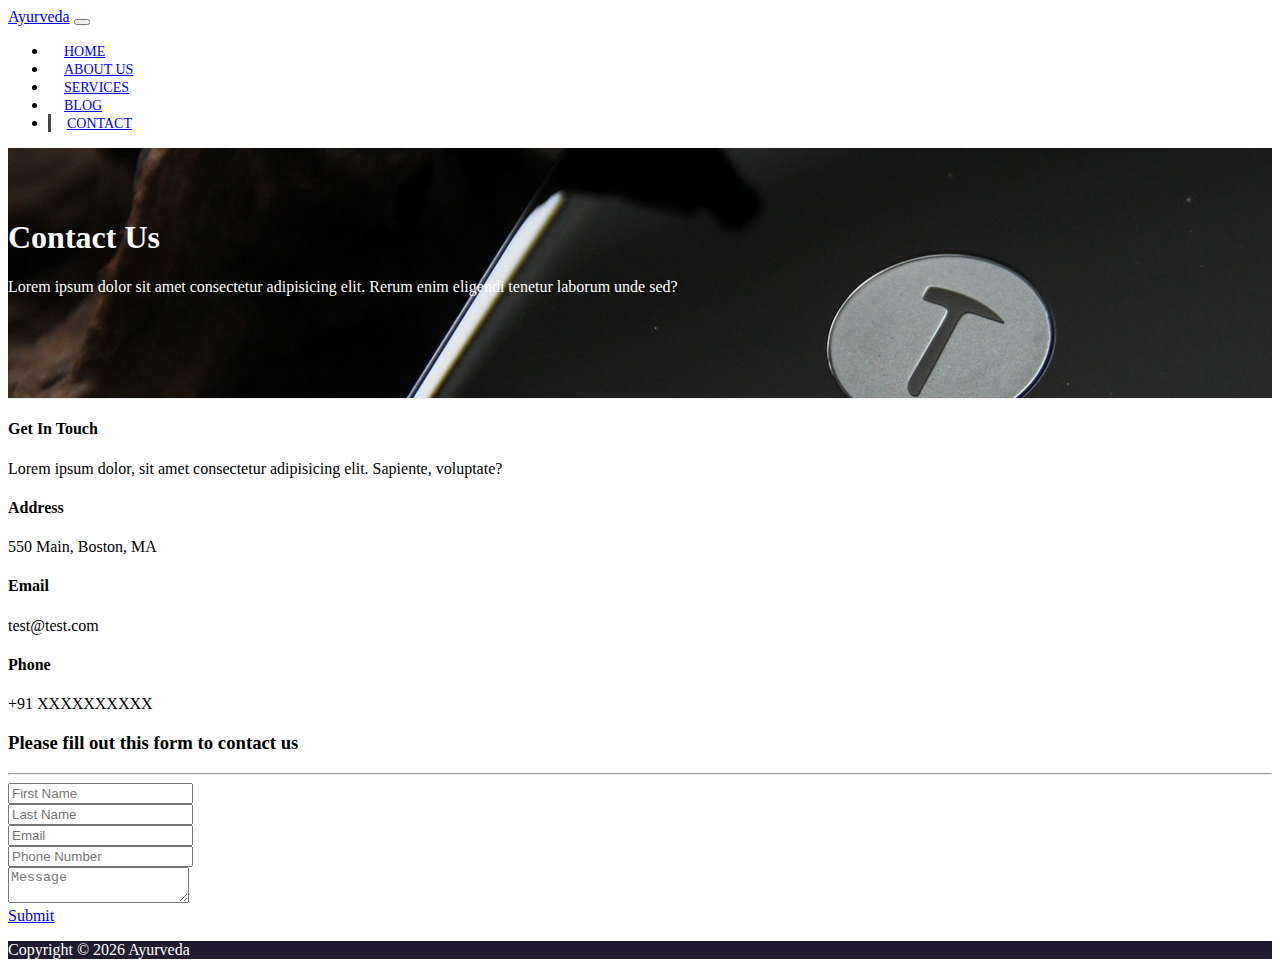
<file: contact.html>
<!DOCTYPE html>
<html lang="en">

<head>
  <meta charset="UTF-8">
  <meta name="viewport" content="width=device-width, initial-scale=1.0">
  <meta http-equiv="X-UA-Compatible" content="ie=edge">
  <link rel="stylesheet" href="https://use.fontawesome.com/releases/v5.0.13/css/all.css" integrity="sha384-DNOHZ68U8hZfKXOrtjWvjxusGo9WQnrNx2sqG0tfsghAvtVlRW3tvkXWZh58N9jp"
    crossorigin="anonymous">
  <link rel="stylesheet" href="https://stackpath.bootstrapcdn.com/bootstrap/4.1.1/css/bootstrap.min.css" integrity="sha384-WskhaSGFgHYWDcbwN70/dfYBj47jz9qbsMId/iRN3ewGhXQFZCSftd1LZCfmhktB"
    crossorigin="anonymous">
  <link rel="stylesheet" href="css/style.css">
  <title>Bootstrap Theme</title>
</head>

<body>
  <!-- Navbar -->
  <nav class="navbar navbar-expand-sm navbar-dark bg-dark">
    <div class="container">
      <a href="index.html" class="navbar-brand">Ayurveda</a>
      <button class="navbar-toggler" data-toggle="collapse" data-target="#navbarCollapse">
        <span class="navbar-toggler-icon"></span>
      </button>
      <div class="collapse navbar-collapse" id="navbarCollapse">
        <ul class="navbar-nav ml-auto">
          <li class="nav-item">
            <a href="index.html" class="nav-link">Home</a>
          </li>
          <li class="nav-item">
            <a href="about.html" class="nav-link">About Us</a>
          </li>
          <li class="nav-item ">
            <a href="services.html" class="nav-link">Services</a>
          </li>
          <li class="nav-item">
            <a href="blog.html" class="nav-link">Blog</a>
          </li>
          <li class="nav-item active">
            <a href="contact.html" class="nav-link">Contact</a>
          </li>
        </ul>
      </div>
    </div>   
  </nav>

  <!-- PAGE HEADER -->
  <header id="page-header">
      <div class="container">
          <div class="row">
              <div class="col-md-6 m-auto text-center">
                  <h1 data-aos="fade-up">Contact Us</h1>
                  <p>
                      Lorem ipsum dolor sit amet consectetur adipisicing elit. Rerum enim eligendi tenetur laborum unde sed?
                  </p>
              </div>
          </div>
      </div>
  </header>

  <!-- CONTACT SECTION -->
  <section id="contact" class="py-3">
      <div class="container">
          <div class="row">
              <div class="col-md-4">
                  <div class="card p-4">
                      <div class="card-body">
                          <h4>Get In Touch</h4>
                          <p>Lorem ipsum dolor, sit amet consectetur adipisicing elit. Sapiente, voluptate?</p>
                          <h4>Address</h4>
                          <p>550 Main, Boston, MA</p>
                          <h4>Email</h4>
                          <p>test@test.com</p>
                          <h4>Phone</h4>
                          <p>+91 XXXXXXXXXX</p>
                      </div>
                  </div>
              </div>
              <div class="col-md-8">
                  <div class="card p-4">
                      <div class="card-body">
                          <h3 class="text-center">Please fill out this form to contact us</h3>
                          <hr>
                          <div class="row">
                              <div class="col-md-6">
                                  <div class="form-group">
                                      <input type="text" class="form-control" placeholder="First Name">
                                  </div>
                              </div>
                              <div class="col-md-6">
                                <div class="form-group">
                                    <input type="text" class="form-control" placeholder="Last Name">
                                </div>
                            </div>
                            <div class="col-md-6">
                                <div class="form-group">
                                    <input type="text" class="form-control" placeholder="Email">
                                </div>
                            </div>
                            <div class="col-md-6">
                                <div class="form-group">
                                    <input type="text" class="form-control" placeholder="Phone Number">
                                </div>
                            </div>
                          </div>
                          <div class="row">
                              <div class="col-md-12">
                                  <div class="form-group">
                                      <textarea type="text" class="form-control" placeholder="Message"></textarea>
                                  </div>
                              </div>
                          </div>
                          <div class="row">
                              <div class="col-md-12">
                                  <div class="form-group">
                                      <a href="#" class="btn btn-outline-danger btn-block">Submit</a>
                                  </div>
                              </div>
                          </div>
                      </div>
                  </div>
              </div>
          </div>
      </div>
  </section>

  <!-- STAFF -->
  <!-- <section id="staff" class="py-5 text-center bg-dark text-white">
      <div class="container">
          <h1>Our Staff</h1>
          <hr>
          <div class="row">
              <div class="col-md-3">
                  <img src="img/person1.jpg" alt="" class="img-fluid rounded-circle mb-2">
                  <h4>Jane Doe</h4>
                  <small>Marketing Manager</small>
              </div>
              <div class="col-md-3">
                <img src="img/person2.jpg" alt="" class="img-fluid rounded-circle mb-2">
                <h4>Sara Williams</h4>
                <small>Business Manager</small>
              </div>
              <div class="col-md-3">
                <img src="img/person3.jpg" alt="" class="img-fluid rounded-circle mb-2">
                <h4>John Doe</h4>
                <small>CEO</small>
              </div>
              <div class="col-md-3">
                <img src="img/person4.jpg" alt="" class="img-fluid rounded-circle mb-2">
                <h4>Steve Smith</h4>
                <small>Web Developer</small>
              </div>
          </div>
      </div>
  </section> -->


  <!-- FOOTER -->
  <footer id="main-footer" class="text-center py-3">
    <div class="container">
      <div class="row">
        <div class="col">
          <p>Copyright &copy; <span id="year"></span> Ayurveda</p>
        </div>
      </div>
    </div>
  </footer>


  <script src="https://code.jquery.com/jquery-3.3.1.min.js" integrity="sha256-FgpCb/KJQlLNfOu91ta32o/NMZxltwRo8QtmkMRdAu8="
    crossorigin="anonymous"></script>
  <script src="https://cdnjs.cloudflare.com/ajax/libs/popper.js/1.14.3/umd/popper.min.js" integrity="sha384-ZMP7rVo3mIykV+2+9J3UJ46jBk0WLaUAdn689aCwoqbBJiSnjAK/l8WvCWPIPm49"
    crossorigin="anonymous"></script>
  <script src="https://stackpath.bootstrapcdn.com/bootstrap/4.1.1/js/bootstrap.min.js" integrity="sha384-smHYKdLADwkXOn1EmN1qk/HfnUcbVRZyYmZ4qpPea6sjB/pTJ0euyQp0Mk8ck+5T"
    crossorigin="anonymous"></script>

  <script>
    // Get the current year for the copyright
    $('#year').text(new Date().getFullYear());
  </script>
</body>

</html>
</file>
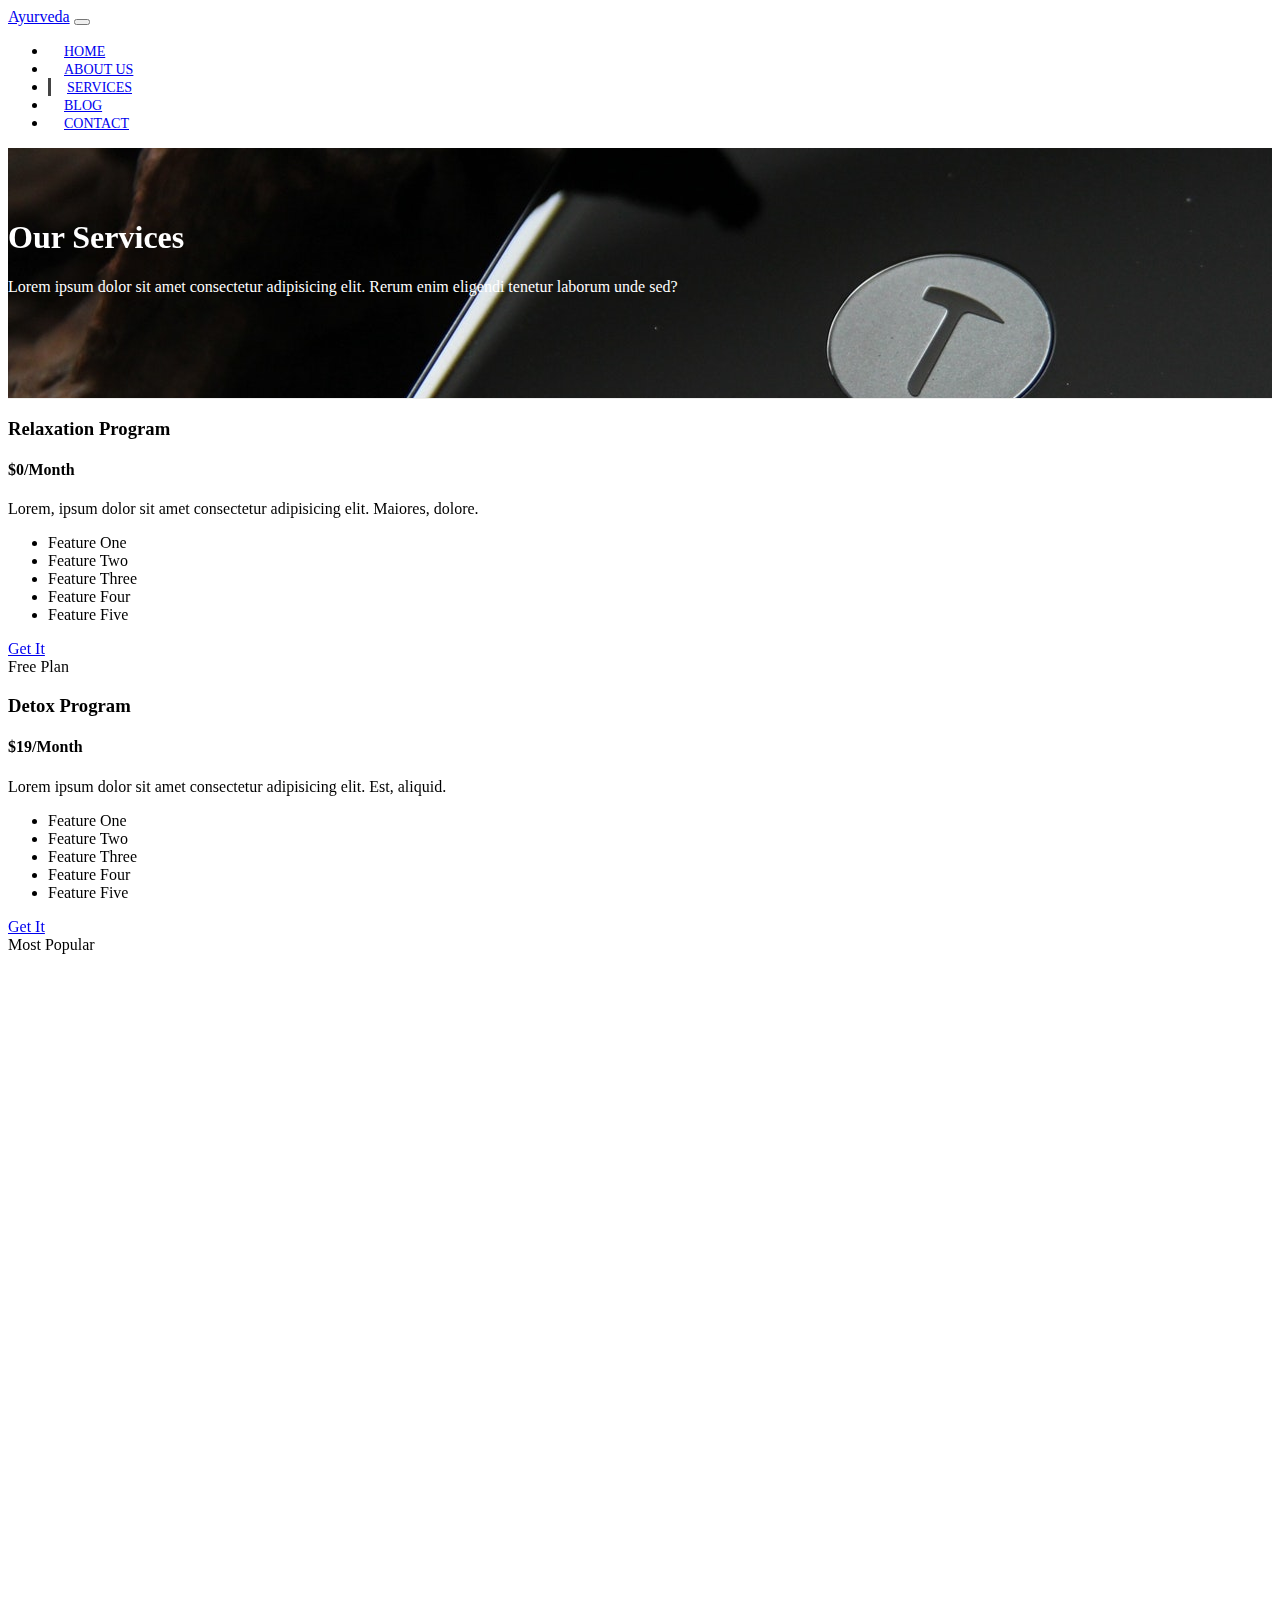
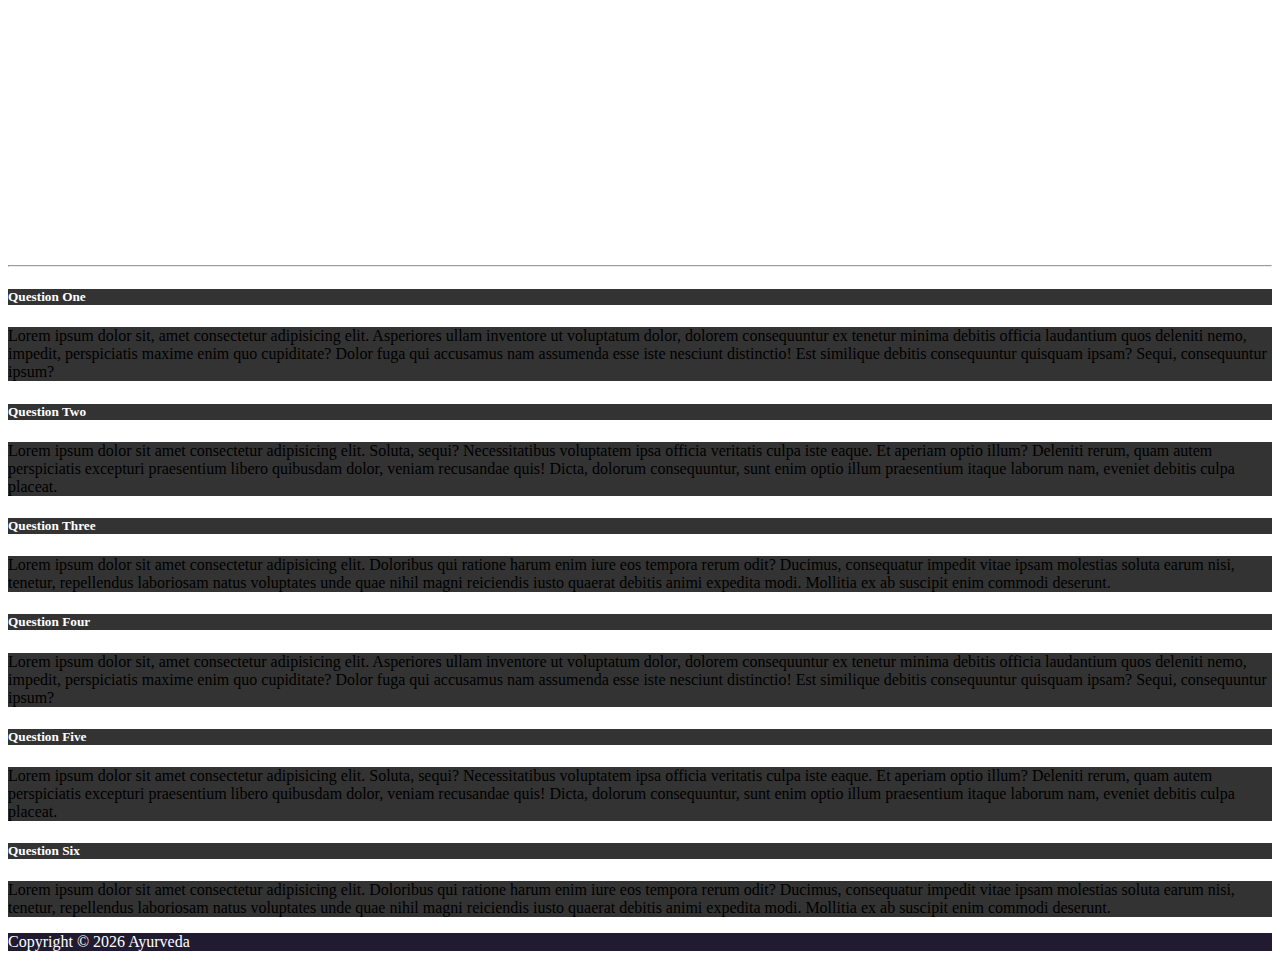
<file: services.html>
<!DOCTYPE html>
<html lang="en">

<head>
  <meta charset="UTF-8">
  <meta name="viewport" content="width=device-width, initial-scale=1.0">
  <meta http-equiv="X-UA-Compatible" content="ie=edge">
  <link rel="stylesheet" href="https://use.fontawesome.com/releases/v5.0.13/css/all.css" integrity="sha384-DNOHZ68U8hZfKXOrtjWvjxusGo9WQnrNx2sqG0tfsghAvtVlRW3tvkXWZh58N9jp"
    crossorigin="anonymous">
  <link rel="stylesheet" href="https://stackpath.bootstrapcdn.com/bootstrap/4.1.1/css/bootstrap.min.css" integrity="sha384-WskhaSGFgHYWDcbwN70/dfYBj47jz9qbsMId/iRN3ewGhXQFZCSftd1LZCfmhktB"
    crossorigin="anonymous">
  <link rel="stylesheet" href="css/style.css">
  <link rel="stylesheet" href="https://unpkg.com/aos@next/dist/aos.css" />
  <title>Bootstrap Theme</title>
</head>

<body>
  <!-- Navbar -->
  <nav class="navbar navbar-expand-sm navbar-dark bg-dark">
    <div class="container">
      <a href="index.html" class="navbar-brand">Ayurveda</a>
      <button class="navbar-toggler" data-toggle="collapse" data-target="#navbarCollapse">
        <span class="navbar-toggler-icon"></span>
      </button>
      <div class="collapse navbar-collapse" id="navbarCollapse">
        <ul class="navbar-nav ml-auto">
          <li class="nav-item">
            <a href="index.html" class="nav-link">Home</a>
          </li>
          <li class="nav-item">
            <a href="about.html" class="nav-link">About Us</a>
          </li>
          <li class="nav-item active">
            <a href="services.html" class="nav-link">Services</a>
          </li>
          <li class="nav-item">
            <a href="blog.html" class="nav-link">Blog</a>
          </li>
          <li class="nav-item">
            <a href="contact.html" class="nav-link">Contact</a>
          </li>
        </ul>
      </div>
    </div>   
  </nav>

  <!-- PAGE HEADER -->
  <header id="page-header">
      <div class="container">
          <div class="row">
              <div class="col-md-6 m-auto text-center">
                  <h1 data-aos="fade-up">Our Services</h1>
                  <p>
                      Lorem ipsum dolor sit amet consectetur adipisicing elit. Rerum enim eligendi tenetur laborum unde sed?
                  </p>
              </div>
          </div>
      </div>
  </header>

  <!-- SERVICES -->
  <section id="services" class="py-5">
      <div class="container">
          <div class="row">
              <div class="col-md-4" data-aos="fade-up">
                  <div class="card text-center">
                      <div class="card-header bg-dark text-white">
                          <h3>Relaxation Program</h3>
                      </div>
                      <div class="card-body">
                          <h4 class="card-title">$0/Month</h4>
                          <p class="card-text">
                              Lorem, ipsum dolor sit amet consectetur adipisicing elit. Maiores, dolore.
                          </p>
                          <ul class="list-group">
                              <li class="list-group-item">
                                  <i class="fas fa-check"></i> Feature One
                              </li>
                              <li class="list-group-item">
                                <i class="fas fa-check"></i> Feature Two
                            </li>
                            <li class="list-group-item">
                                <i class="fas fa-check"></i> Feature Three
                            </li>
                            <li class="list-group-item">
                                <i class="fas fa-check"></i> Feature Four
                            </li>
                            <li class="list-group-item">
                                <i class="fas fa-check"></i> Feature Five
                            </li>
                          </ul>
                          <a href="#" class="btn btn-danger btn-block mt-2">Get It</a>
                      </div>
                      <div class="card-footer text-muted">
                        Free Plan
                      </div>
                  </div>
              </div>
              <div class="col-md-4" data-aos="fade-up" data-aos-delay="100">
                  <div class="card text-center">
                      <div class="card-header bg-dark text-white">
                          <h3>Detox Program</h3>
                      </div>
                      <div class="card-body">
                          <h4 class="card-title">$19/Month</h4>
                          <p class="card-text">
                              Lorem ipsum dolor sit amet consectetur adipisicing elit. Est, aliquid.
                          </p>
                          <ul class="list-group">
                            <li class="list-group-item">
                                <i class="fas fa-check"></i> Feature One
                            </li>
                            <li class="list-group-item">
                              <i class="fas fa-check"></i> Feature Two
                            </li>
                            <li class="list-group-item">
                                <i class="fas fa-check"></i> Feature Three
                            </li>
                            <li class="list-group-item">
                                <i class="fas fa-check"></i> Feature Four
                            </li>
                            <li class="list-group-item">
                                <i class="fas fa-check"></i> Feature Five
                            </li>
                          </ul>
                          <a href="#" class="btn btn-danger btn-block mt-2">Get It</a>
                      </div>
                      <div class="card-footer text-muted">
                          Most Popular
                      </div>
                  </div>
              </div>
              <div class="col-md-4" data-aos="fade-up" data-aos-delay="200">
                <div class="card text-center">
                    <div class="card-header bg-dark text-white">
                        <h3>Weight Loss Program</h3>
                    </div>
                    <div class="card-body">
                        <h4 class="card-title">$29.99/Month</h4>
                        <p class="card-text">
                            Lorem ipsum dolor sit amet consectetur adipisicing elit. Est, aliquid.
                        </p>
                        <ul class="list-group">
                          <li class="list-group-item">
                              <i class="fas fa-check"></i> Feature One
                          </li>
                          <li class="list-group-item">
                            <i class="fas fa-check"></i> Feature Two
                          </li>
                          <li class="list-group-item">
                              <i class="fas fa-check"></i> Feature Three
                          </li>
                          <li class="list-group-item">
                              <i class="fas fa-check"></i> Feature Four
                          </li>
                          <li class="list-group-item">
                              <i class="fas fa-check"></i> Feature Five
                          </li>
                        </ul>
                        <a href="#" class="btn btn-danger btn-block mt-2">Get It</a>
                    </div>
                    <div class="card-footer text-muted">
                        For Agencies
                    </div>
                </div>
              </div>
          </div>
          <div class="row mt-4">
            <div class="col-md-4" data-aos="fade-up">
                <div class="card text-center">
                    <div class="card-header bg-dark text-white">
                        <h3>Cupping Therapy</h3>
                    </div>
                    <div class="card-body">
                        <h4 class="card-title">$0/Month</h4>
                        <p class="card-text">
                            Lorem, ipsum dolor sit amet consectetur adipisicing elit. Maiores, dolore.
                        </p>
                        <ul class="list-group">
                            <li class="list-group-item">
                                <i class="fas fa-check"></i> Feature One
                            </li>
                            <li class="list-group-item">
                              <i class="fas fa-check"></i> Feature Two
                          </li>
                          <li class="list-group-item">
                              <i class="fas fa-check"></i> Feature Three
                          </li>
                          <li class="list-group-item">
                              <i class="fas fa-check"></i> Feature Four
                          </li>
                          <li class="list-group-item">
                              <i class="fas fa-check"></i> Feature Five
                          </li>
                        </ul>
                        <a href="#" class="btn btn-danger btn-block mt-2">Get It</a>
                    </div>
                    <div class="card-footer text-muted">
                      Most Popular
                    </div>
                </div>
            </div>
            <div class="col-md-4" data-aos="fade-up" data-aos-delay="100">
                <div class="card text-center">
                    <div class="card-header bg-dark text-white">
                        <h3>Leech therapy program</h3>
                    </div>
                    <div class="card-body">
                        <h4 class="card-title">$19/Month</h4>
                        <p class="card-text">
                            Lorem ipsum dolor sit amet consectetur adipisicing elit. Est, aliquid.
                        </p>
                        <ul class="list-group">
                          <li class="list-group-item">
                              <i class="fas fa-check"></i> Feature One
                          </li>
                          <li class="list-group-item">
                            <i class="fas fa-check"></i> Feature Two
                          </li>
                          <li class="list-group-item">
                              <i class="fas fa-check"></i> Feature Three
                          </li>
                          <li class="list-group-item">
                              <i class="fas fa-check"></i> Feature Four
                          </li>
                          <li class="list-group-item">
                              <i class="fas fa-check"></i> Feature Five
                          </li>
                        </ul>
                        <a href="#" class="btn btn-danger btn-block mt-2">Get It</a>
                    </div>
                    <div class="card-footer text-muted">
                        Most Popular
                    </div>
                </div>
            </div>
        </div>
      </div>
  </section>

  <!-- FAQ -->
  <section id="faq" class="p-5 bg-dark text-white">
      <div class="container">
          <h1 class="text-center" data-aos="fade-up" data-aos-delay="100">Frequently Asked Questions</h1>
          <hr>
          <div class="row">
              <div class="col-md-6">
                  <div id="accordion">
                      <div class="card">
                          <div class="card-header">
                              <h5 class="mb-0">
                                  <a href="#collapseOne" data-toggle="collapse" data-parent="#accordion">
                                      Question One
                                  </a>
                              </h5>
                          </div>
                          <div id="collapseOne" class="collapse">
                              <div class="card-body">
                                  Lorem ipsum dolor sit, amet consectetur adipisicing elit. Asperiores ullam inventore ut voluptatum dolor, dolorem consequuntur ex tenetur minima debitis officia laudantium quos deleniti nemo, impedit, perspiciatis maxime enim quo cupiditate? Dolor fuga qui accusamus nam assumenda esse iste nesciunt distinctio! Est similique debitis consequuntur quisquam ipsam? Sequi, consequuntur ipsum?
                              </div>
                          </div>
                      </div>
                      <div class="card">
                          <div class="card-header">
                              <h5 class="mb-0">
                                  <a href="#collapseTwo" data-toggle="collapse" data-parent="#accordion">
                                      Question Two
                                  </a>
                              </h5>
                          </div>
                          <div id="collapseTwo" class="collapse">
                              <div class="card-body">
                                  Lorem ipsum dolor sit amet consectetur adipisicing elit. Soluta, sequi? Necessitatibus voluptatem ipsa officia veritatis culpa iste eaque. Et aperiam optio illum? Deleniti rerum, quam autem perspiciatis excepturi praesentium libero quibusdam dolor, veniam recusandae quis! Dicta, dolorum consequuntur, sunt enim optio illum praesentium itaque laborum nam, eveniet debitis culpa placeat.
                              </div>
                          </div>
                      </div>
                      <div class="card">
                          <div class="card-header">
                              <h5 class="mb-0">
                                  <a href="#collapseThree" data-toggle="collapse" data-parent="#accordion">
                                      Question Three
                                  </a>
                              </h5>
                          </div>
                          <div id="collapseThree" class="collapse">
                              <div class="card-body">
                                  Lorem ipsum dolor sit amet consectetur adipisicing elit. Doloribus qui ratione harum enim iure eos tempora rerum odit? Ducimus, consequatur impedit vitae ipsam molestias soluta earum nisi, tenetur, repellendus laboriosam natus voluptates unde quae nihil magni reiciendis iusto quaerat debitis animi expedita modi. Mollitia ex ab suscipit enim commodi deserunt.
                              </div>
                          </div>
                      </div>
                  </div>
              </div>
              <div class="col-md-6">
                <div id="accordion">
                    <div class="card">
                        <div class="card-header">
                            <h5 class="mb-0">
                                <a href="#collapseFour" data-toggle="collapse" data-parent="#accordion">
                                    Question Four
                                </a>
                            </h5>
                        </div>
                        <div id="collapseFour" class="collapse">
                            <div class="card-body">
                                Lorem ipsum dolor sit, amet consectetur adipisicing elit. Asperiores ullam inventore ut voluptatum dolor, dolorem consequuntur ex tenetur minima debitis officia laudantium quos deleniti nemo, impedit, perspiciatis maxime enim quo cupiditate? Dolor fuga qui accusamus nam assumenda esse iste nesciunt distinctio! Est similique debitis consequuntur quisquam ipsam? Sequi, consequuntur ipsum?
                            </div>
                        </div>
                    </div>
                    <div class="card">
                        <div class="card-header">
                            <h5 class="mb-0">
                                <a href="#collapseFive" data-toggle="collapse" data-parent="#accordion">
                                    Question Five
                                </a>
                            </h5>
                        </div>
                        <div id="collapseFive" class="collapse">
                            <div class="card-body">
                                Lorem ipsum dolor sit amet consectetur adipisicing elit. Soluta, sequi? Necessitatibus voluptatem ipsa officia veritatis culpa iste eaque. Et aperiam optio illum? Deleniti rerum, quam autem perspiciatis excepturi praesentium libero quibusdam dolor, veniam recusandae quis! Dicta, dolorum consequuntur, sunt enim optio illum praesentium itaque laborum nam, eveniet debitis culpa placeat.
                            </div>
                        </div>
                    </div>
                    <div class="card">
                        <div class="card-header">
                            <h5 class="mb-0">
                                <a href="#collapseSix" data-toggle="collapse" data-parent="#accordion">
                                    Question Six
                                </a>
                            </h5>
                        </div>
                        <div id="collapseSix" class="collapse">
                            <div class="card-body">
                                Lorem ipsum dolor sit amet consectetur adipisicing elit. Doloribus qui ratione harum enim iure eos tempora rerum odit? Ducimus, consequatur impedit vitae ipsam molestias soluta earum nisi, tenetur, repellendus laboriosam natus voluptates unde quae nihil magni reiciendis iusto quaerat debitis animi expedita modi. Mollitia ex ab suscipit enim commodi deserunt.
                            </div>
                        </div>
                    </div>
                </div>
              </div>
          </div>
      </div>
  </section>


  <!-- FOOTER -->
  <footer id="main-footer" class="text-center py-3">
    <div class="container">
      <div class="row">
        <div class="col">
          <p>Copyright &copy; <span id="year"></span> Ayurveda</p>
        </div>
      </div>
    </div>
  </footer>


  <script src="https://code.jquery.com/jquery-3.3.1.min.js" integrity="sha256-FgpCb/KJQlLNfOu91ta32o/NMZxltwRo8QtmkMRdAu8="
    crossorigin="anonymous"></script>
  <script src="https://cdnjs.cloudflare.com/ajax/libs/popper.js/1.14.3/umd/popper.min.js" integrity="sha384-ZMP7rVo3mIykV+2+9J3UJ46jBk0WLaUAdn689aCwoqbBJiSnjAK/l8WvCWPIPm49"
    crossorigin="anonymous"></script>
  <script src="https://stackpath.bootstrapcdn.com/bootstrap/4.1.1/js/bootstrap.min.js" integrity="sha384-smHYKdLADwkXOn1EmN1qk/HfnUcbVRZyYmZ4qpPea6sjB/pTJ0euyQp0Mk8ck+5T"
    crossorigin="anonymous"></script>

  <script>
    // Get the current year for the copyright
    $('#year').text(new Date().getFullYear());
  </script>
  <script src="https://unpkg.com/aos@next/dist/aos.js"></script>
  <script>
    AOS.init();
  </script>
</body>

</html>
</file>
<file: css/style.css>
@import url('https://fonts.googleapis.com/css2?family=Montserrat&display=swap');

body {
    overflow-x: hidden;
}

.navbar .nav-link {
    font-size: 14px;
    text-transform: uppercase;
    padding-left: 1rem !important;
    padding-right: 1rem !important;
}

.navbar .nav-item.active {
    border-left: 3px solid #444;
}

#showcase {
    background: url(../img/home1.jpg);
    background-size: cover;
    background-repeat: no-repeat;
    height: 100vh;
}

.carousel-item {
    height: 50vh;
}

.carousel-image-1 {
    background: url('../img/home1.jpg');
    background-size: cover;
}

.carousel-image-2 {
    background: url('../img/home2.jpg');
    background-size: cover;
}

.carousel-image-3 {
    background: url('../img/home3.jpg');
    background-size: cover;
}

#home-heading {
    position: relative;
    min-height: 200px;
    background: url('../img/lights.jpg');
    background-attachment: fixed;
    background-repeat: no-repeat;
    text-align: center;
    color: #fff;
}

.dark-overlay {
    position: absolute;
    top: 0;
    left: 0;
    width: 100%;
    height: 100%;
    background: rgba(0, 0, 0, 0.4);
}

.ayur-text {
    font-family: 'Montserrat', sans-serif;
    text-align: justify;
    font-weight: bold;
}

#video-play {
    position: relative;
    min-height: 420px;
    background: url('../img/media.jpg');
    background-attachment: fixed;
    background-repeat: no-repeat;
    background-position: 0 -300px;
    text-align: center;
    color: #fff;
}

#video-play a {
    color: #fff;
}

#page-header {
    background: url('../img/image1.jpg');
    height: 200px;
    background-position: 0 -300px;
    background-attachment: fixed;
    color: #fff;
    border-bottom: 1px solid #eee;
    padding-top: 50px;
}

.about-img {
    margin-top: -50px;
}

#faq .card {
    border: #444;
}

#faq a {
    color: #fff;
    text-decoration: none;
}

#faq .card-header,
#faq .card-body {
    background: #333;
}

#main-footer {
    background: #211b31 !important;
    color: #fff;
}

.social {
    text-decoration: none;
}

.fa-arrow-up {
    border: 1px solid white !important;
    padding: 5px;
    background-color: #fff;
    cursor: pointer;
}
</file>
